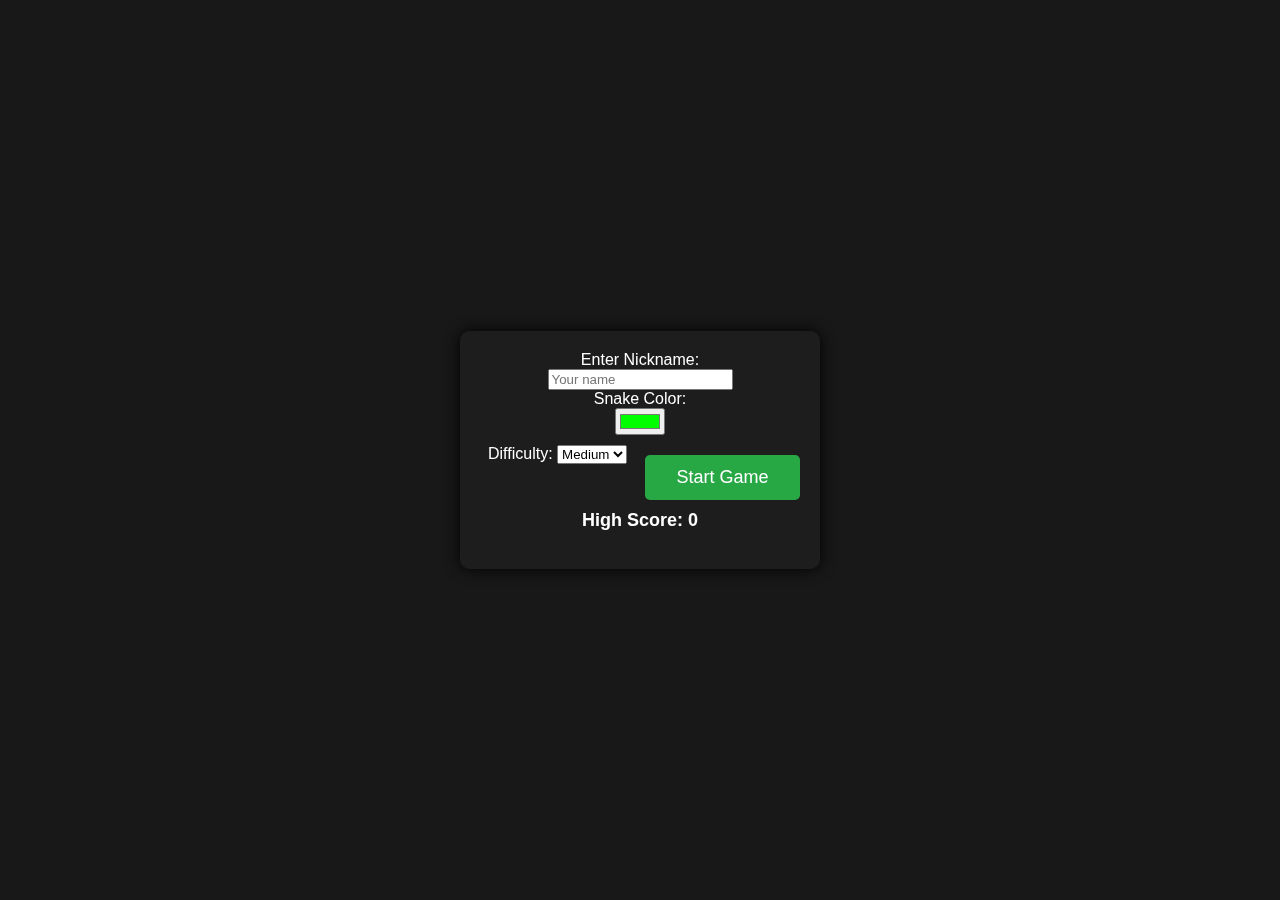
<file: index.html>
<!DOCTYPE html>
<html lang="en">
<head>
    <meta charset="UTF-8">
    <meta name="viewport" content="width=device-width, initial-scale=1.0">
    <title>Snake Game</title>
    <link rel="stylesheet" href="style.css">
</head>
<body>
    <div id="menu">
        <h1 id="gameOverScore">Game Over - Score: <b>0</b></h1>

        <label>Enter Nickname:</label>
        <input type="text" id="nickname" placeholder="Your name">

        <label>Snake Color:</label>
        <input type="color" id="snakeColor" value="#00FF00">

        <div style="display: flex; width: 100%; gap: 10px; margin-top: 10px;">
            <div style="flex: 1;">
                <label>Difficulty:</label>
                <select id="difficulty">
                    <option value="120">Easy</option>
                    <option value="80" selected>Medium</option>
                    <option value="40">Hard</option>
                </select>
            </div>
            <div style="flex: 1;">
                <button onclick="startGame()">Start Game</button>
            </div>
        </div>

        <p id="highScore">High Score: 0</p>
    </div>

    <div id="scoreDisplay">Score: 0</div>
    <canvas id="gameCanvas" width="1000" height="800"></canvas>

    <script src="script.js"></script>
</body>
</html>
</file>
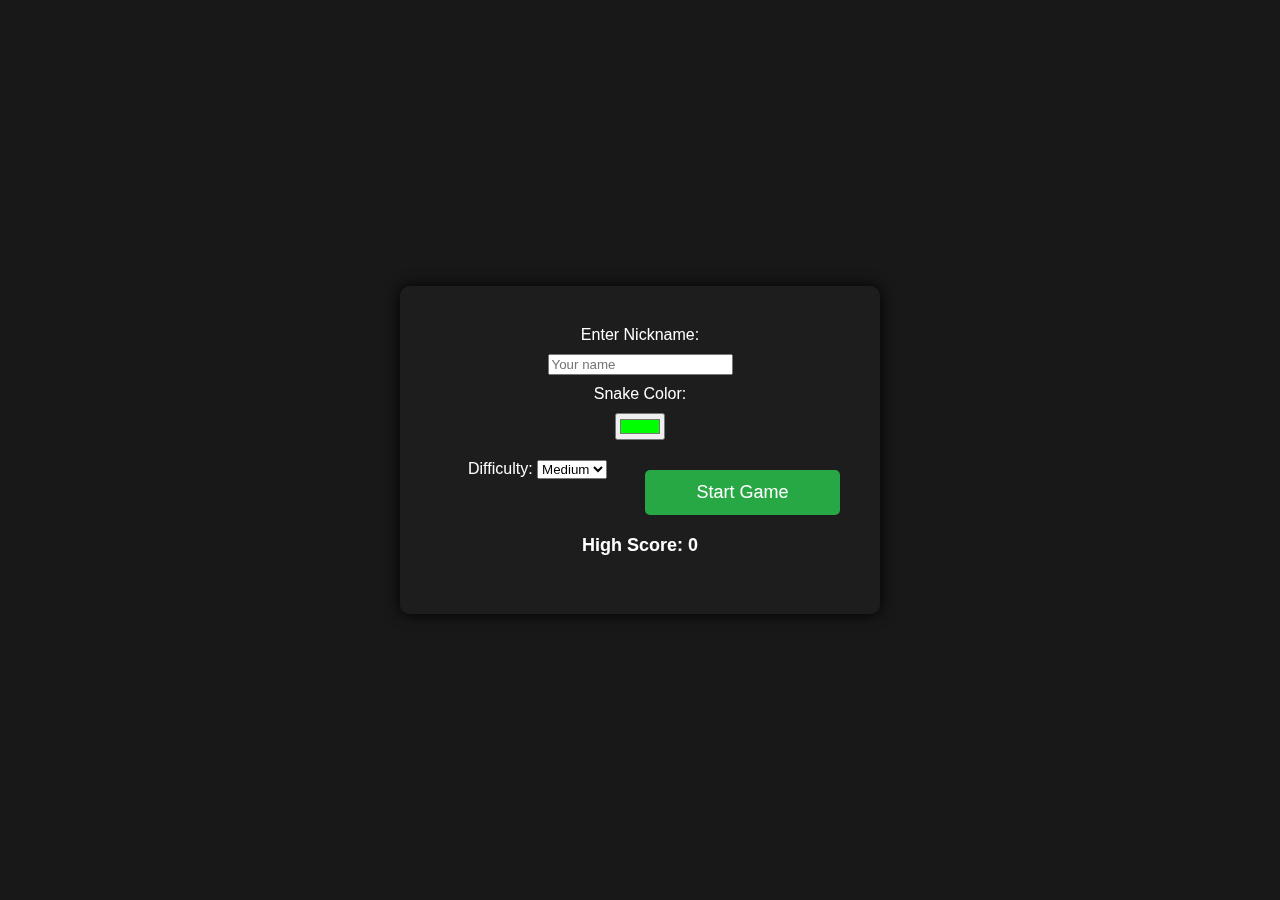
<file: templates/index.html>
<!DOCTYPE html>
<html lang="en">
<head>
    <meta charset="UTF-8">
    <meta name="viewport" content="width=device-width, initial-scale=1.0">
    <title>Snake Game</title>
    <link rel="stylesheet" href="../static/style.css">
</head>
<body>
    <div id="menu">
        <h1 id="gameOverScore">Game Over - Score: <b>0</b></h1>

        <label>Enter Nickname:</label>
        <input type="text" id="nickname" placeholder="Your name">

        <label>Snake Color:</label>
        <input type="color" id="snakeColor" value="#00FF00">

        <div style="display: flex; width: 100%; gap: 10px; margin-top: 10px;">
            <div style="flex: 1;">
                <label>Difficulty:</label>
                <select id="difficulty">
                    <option value="120">Easy</option>
                    <option value="80" selected>Medium</option>
                    <option value="40">Hard</option>
                </select>
            </div>
            <div style="flex: 1;">
                <button onclick="startGame()">Start Game</button>
            </div>
        </div>

        <p id="highScore">High Score: 0</p>
    </div>

    <div id="scoreDisplay">Score: 0</div>
    <canvas id="gameCanvas" width="1000" height="800"></canvas>

    <script src="../static/script.js"></script>
</body>
</html>
</file>
<file: style.css>
body {
    text-align: center;
    font-family: Arial, sans-serif;
    background-color: #181818;
    color: white;
}

#menu {
    position: fixed;
    top: 50%;
    left: 50%;
    transform: translate(-50%, -50%);
    background: rgba(30, 30, 30, 0.95);
    padding: 20px;
    border-radius: 10px;
    width: 320px;
    box-shadow: 0px 0px 15px black;
    display: flex;
    flex-direction: column;
    align-items: center;
}

#gameOverScore {
    font-size: 22px;
    font-weight: bold;
    color: white;
    text-align: center;
    display: none;
}

#scoreDisplay {
    position: relative;
    margin: 10px auto;
    font-size: 22px;
    font-weight: bold;
    color: white;
    background: rgba(0, 0, 0, 0.6);
    padding: 5px 10px;
    border-radius: 5px;
    display: none;
}


#highScore {
    font-size: 18px;
    font-weight: bold;
    color: white;
    margin-top: 10px;
}

button {
    background-color: #28a745;
    color: white;
    border: none;
    padding: 12px 20px;
    cursor: pointer;
    font-size: 18px;
    border-radius: 5px;
    margin-top: 10px;
    width: 100%;
    text-align: center;
}

button:hover {
    background-color: #218838;
}

canvas {
    border: 2px solid white;
    display: none;
    margin: auto;
    background-color: black;
}
</file>
<file: static/style.css>
body {
    text-align: center;
    font-family: Arial, sans-serif;
    background-color: #181818;
    color: white;
}

#menu {
    position: fixed;
    top: 50%;
    left: 50%;
    transform: translate(-50%, -50%);
    background: rgba(30, 30, 30, 0.95);
    padding: 40px;
    border-radius: 10px;
    width: 400px;
    box-shadow: 0px 0px 15px black;
    gap: 10px;
    display: flex;
    flex-direction: column;
    align-items: center;
}

#gameOverScore {
    font-size: 22px;
    font-weight: bold;
    color: white;
    text-align: center;
    display: none;
}

#scoreDisplay {
    position: relative;
    margin: 10px auto;
    font-size: 22px;
    font-weight: bold;
    color: white;
    background: rgba(0, 0, 0, 0.6);
    padding: 5px 10px;
    border-radius: 5px;
    display: none;
}


#highScore {
    font-size: 18px;
    font-weight: bold;
    color: white;
    margin-top: 10px;
}

button {
    background-color: #28a745;
    color: white;
    border: none;
    padding: 12px 20px;
    cursor: pointer;
    font-size: 18px;
    border-radius: 5px;
    margin-top: 10px;
    width: 100%;
    text-align: center;
}

button:hover {
    background-color: #218838;
}

canvas {
    border: 2px solid white;
    display: none;
    margin: auto;
    background-color: black;
}

#leaderboard {
    position: absolute;
    top: 80px;
    right: 40px;
    width: 200px;
    background-color: rgba(30, 30, 30, 0.95);
    padding: 15px;
    border-radius: 10px;
    color: white;
    font-size: 16px;
    display: none;
}

#leaderboard h2 {
    margin-top: 0;
    font-size: 20px;
    border-bottom: 1px solid white;
    padding-bottom: 5px;
}

#leaderboard ul {
    list-style: none;
    padding: 0;
    margin: 0;
}

#leaderboard li {
    margin-bottom: 5px;
}

#top-scores-wrapper {
    position: absolute;
    top: 20px;
    right: 20px;
}

.top-scores {
    background-color: #111;
    border-radius: 10px;
    padding: 10px;
    color: white;
    min-width: 200px;
}

/* Секція кнопки під списком */
#delete-section {
    margin-top: 10px;
    text-align: center;
}

#delete-section input[type="password"] {
    padding: 5px;
    border-radius: 5px;
    border: 1px solid #ccc;
    width: 80%;
    margin-bottom: 5px;
}

#delete-section button {
    padding: 5px 10px;
    border: none;
    border-radius: 5px;
    background-color: #dc3545;
    color: white;
    cursor: pointer;
    font-size: 14px;
}

#delete-section button:hover {
    background-color: #c82333;
}
</file>
